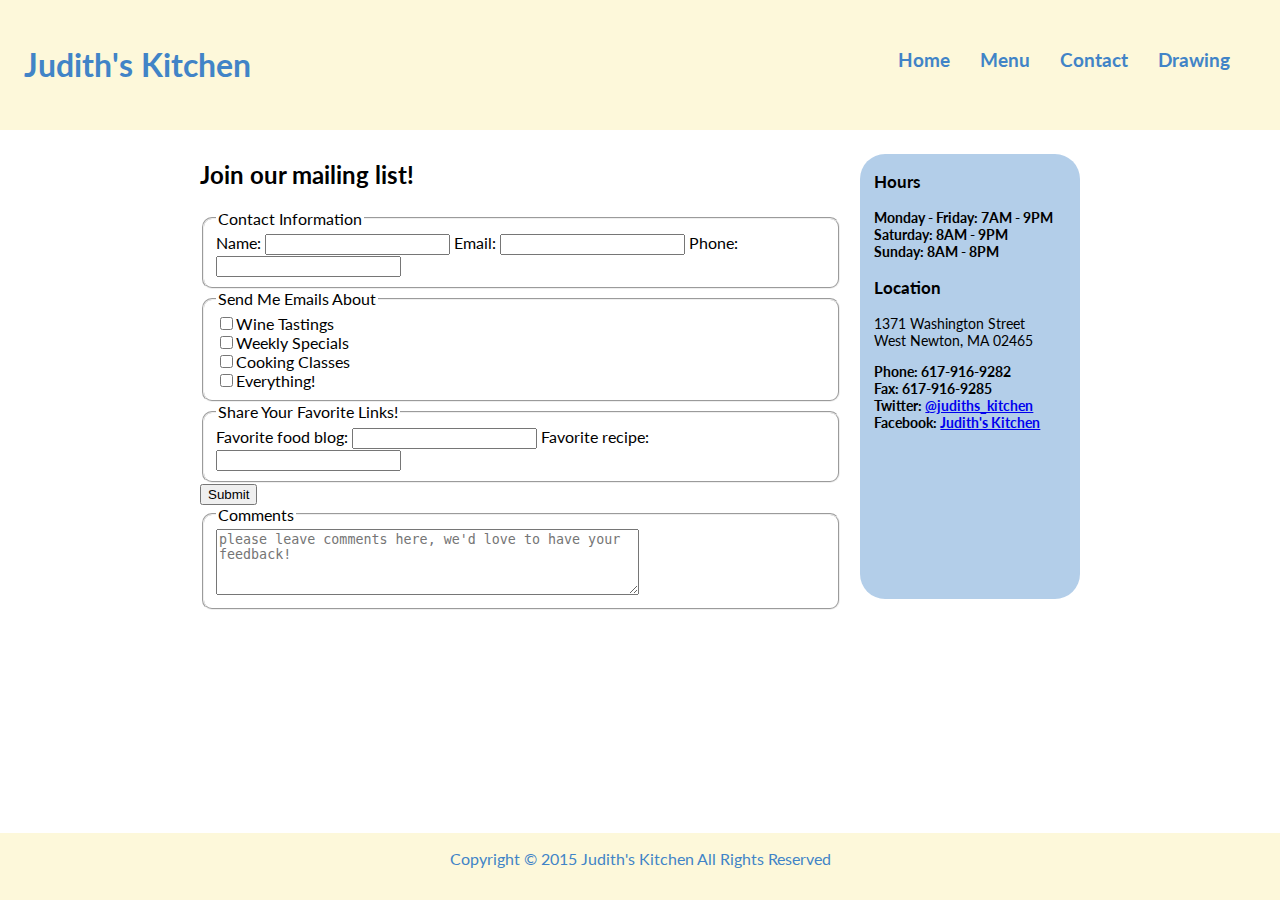
<file: contact.html>
<!DOCTYPE html>
<html lang="en">
<head>
	<meta charset="UTF-8">
	<title>Kate de Bethune project 2</title>
	<link href="p2.css" rel="stylesheet">
	<link href='http://fonts.googleapis.com/css?family=Lato' rel='stylesheet' type='text/css'>
</head>
<body>
	<header>
		<h1>Judith's Kitchen</h1>
		<nav>
			<ul>
				<li><a href="./index.html">Home</a></li>
				<li><a href="./menu.html">Menu</a></li>
				<li><a href="#">Contact</a></li>
				<li><a href="./drawing.html">Drawing</a><li>
			</ul>
		</nav>
	</header>
	<div class="wrapper">
		<article>
			<h2>Join our mailing list!</h2>
				<form action="#" method="post" id="contact_form">
					<fieldset>
						<legend>Contact Information</legend>
						
						<label for="name">Name:</label>
						<input type="text" required name="name" id="name">
						<!-- removing HTML 5 email, substituting text box for homemade validation js -->
						<!--
						<label for="email" >Email:</label>
						<input type="email" required name="email" id="email"> -->
						
						<label for="email" >Email:</label>
						<input type="text" name="email" id="email"> 
						<span class="error"></span>
						
						<label for="tel">Phone:</label>
						<input type="tel" name="tel" id="tel"> 

					</fieldset>

					<fieldset>
						<legend>Send Me Emails About</legend>
						
						<input type="checkbox" name="wine_tastings" value="wine_tastings">Wine Tastings<br>
						<input type="checkbox" name="weekly_specials"
						value="weekly_specials">Weekly Specials<br>
						<input type="checkbox" name="cooking classes" value="cooking_classes">Cooking Classes<br>
						<input type="checkbox" name="all" value="all">Everything!<br>

					</fieldset>

					<fieldset>
						<legend>Share Your Favorite Links!</legend>
						<!-- Favorite food blog / html5 URL-->
						<label for="blog">Favorite food blog: </label>
						<input type="url" name="food-blog" id="blog">
						<label for="recipe">Favorite recipe:</label>
						<input type="url" name="fav-recipe" id="recipe">
						<!-- Farvorite recipe / html5 URL -->
						<!-- Comments / text area -->
					</fieldset>
					<input type="submit" form="contact_form" value="Submit">
				</form>
				<fieldset>
				<legend>Comments</legend>
				<textarea name="comments" rows="4" cols="50" id="comments" form="contact_form" placeholder="please leave comments here, we'd love to have your feedback!" ></textarea>
				</fieldset>

			
		</article>
		<aside>
			<h3>Hours</h3>
				<p>Monday - Friday: 7AM - 9PM<br>
				Saturday: 8AM - 9PM<br>
				Sunday: 8AM - 8PM</p>
			
			<h3>Location</h3>
			
				<p>1371 Washington Street<br>
				West Newton, MA 02465</p>
			
			
				<p>Phone: 617-916-9282<br>
				Fax: 617-916-9285<br>
				Twitter: <a href="https://twitter.com/judiths_kitchen">@judiths_kitchen</a><br>
				Facebook: <a href="https://www.facebook.com/pages/Judiths-Kitchen/1618203295121492/">Judith's Kitchen</a></p>
			
			
					<iframe src="https://www.google.com/maps/embed?pb=!1m23!1m12!1m3!1d2948.7112137110316!2d-71.2292368!3d42.348679999999995!2m3!1f0!2f0!3f0!3m2!1i1024!2i768!4f13.1!4m8!3e6!4m0!4m5!1s0x89e382fa19c2c639%3A0x54265bfdad654554!2s1371+Washington+St%2C+West+Newton%2C+MA+02465!3m2!1d42.348679999999995!2d-71.2292368!5e0!3m2!1sen!2sus!4v1439925266133" width="180" height="150"  style="border:0" allowfullscreen></iframe>
				
		</aside>
	</div>
	<footer>
		<p>Copyright &#169; 2015 Judith's Kitchen All Rights Reserved</p>
	</footer>
	<script src="https://ajax.googleapis.com/ajax/libs/jquery/1.11.3/jquery.min.js"></script>
	<script src="p3.js"></script>
	
</body>
</html>
</file>
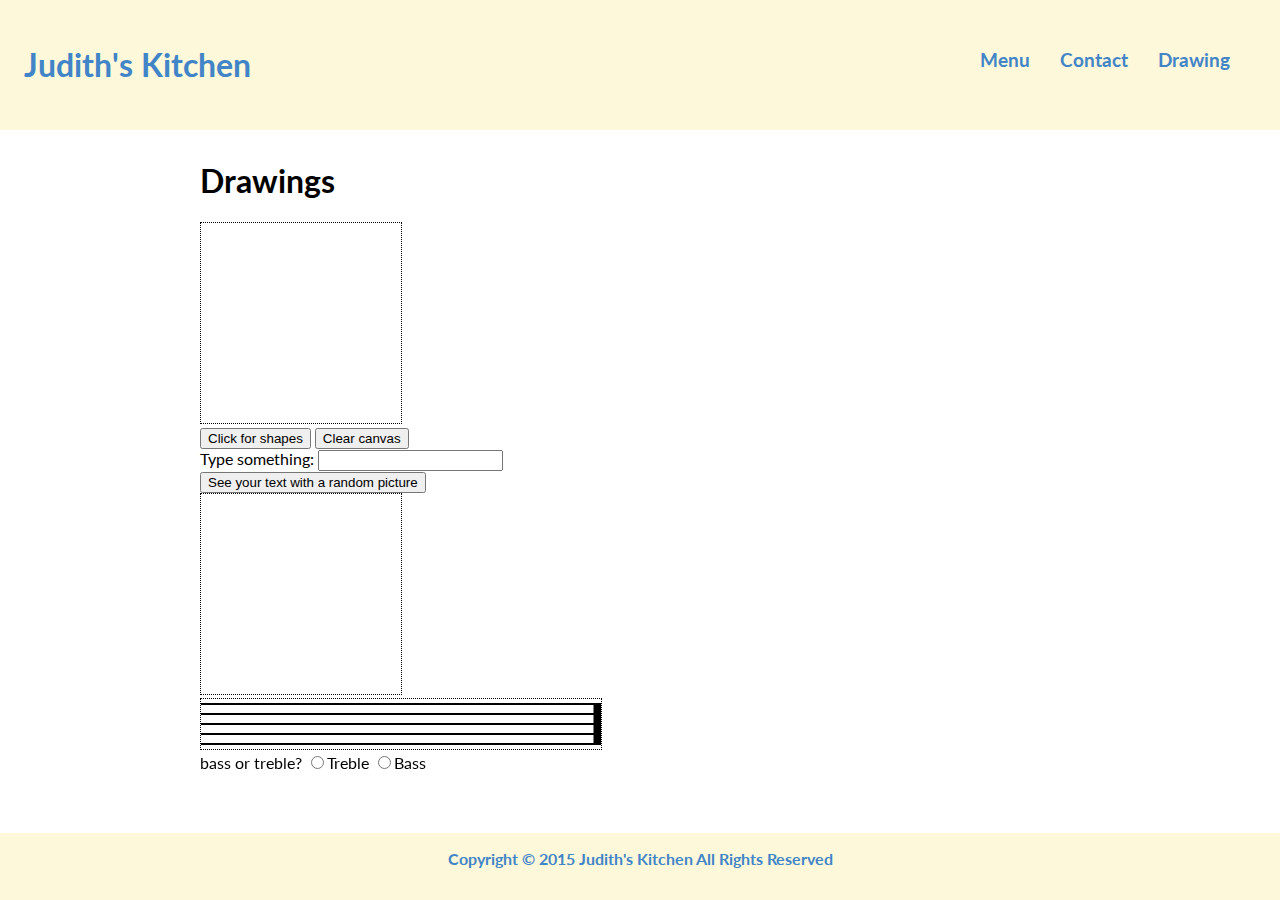
<file: drawing.html>
<!DOCTYPE html>
<html lang="en">
<head>
	<meta charset="UTF-8">
	<title>Kate de Bethune project 2</title>
	<link href="p2.css" rel="stylesheet">
	<link href='http://fonts.googleapis.com/css?family=Lato' rel='stylesheet' type='text/css'>

</head>
<body>
	<header>
		<h1>Judith's Kitchen</h1>
		<nav>
			<ul>
				<li><a href="./index>Home"</a></li>
				<li><a href="./menu.html">Menu</a></li>
				<li><a href="./contact.html">Contact</a></li>
				<li><a href="#">Drawing</a><li>
			</ul>
		</nav>
	</header>
	<div class="wrapper">
		<article>	
			
			<h1>Drawings</h1>
			<canvas width="200" height="200" id="c1"></canvas><br>
	        <button id="b1">Click for shapes</button>
	        <button id="clear">Clear canvas</button>

	        	<form>
				<label for="l1">Type something:</label>
	        	<input type="text" id="l1">
	        	<br>
	        	<button id="b2">See your text with a random picture</button>
	        </form>
	         <canvas width="200" height="200" id="c2"></canvas>
	         <br>
	         <canvas width="400" height="50" id="stave"></canvas>
	         <form>
	         <label for="clef">bass or treble?</label>
	         <input type="radio" class="clef" value="treble" name="clefRadioGroup">Treble
	         <input type="radio" class="clef" value="bass" name="clefRadioGroup">Bass<br> 
			</form> 

		</article>
		<aside>
		
		</aside>
	</div>
	<footer>
		<p>Copyright &#169; 2015 Judith's Kitchen All Rights Reserved</p>
	</footer>
	<script src="https://ajax.googleapis.com/ajax/libs/jquery/1.11.3/jquery.min.js"></script>
	<script src="jcanvas.js"></script>
	<script src="p3.js"></script>
	<!--
	<script>
		$('canvas').drawArc({
  		fillStyle: 'black',
  		x: 100, y: 100,
  		radius: 25
		});
	</script>
	-->
</body>
</html>
</file>
<file: p2.css>
html {
  box-sizing: border-box;
}

*, *:before, *:after {
  box-sizing: inherit;
}

body {
	font-family: 'Lato', sans-serif;
	background-color: white;
	padding: 0;
	margin: 0;
}
.wrapper {
	width: 900px;
	margin: 0 auto;
	padding: 10px;
	overflow: auto;
	margin: 0 auto;
	padding-top: 140px;
	padding-bottom: 100px;
}
header {
	background-color: #FDF8DA;
	color: #FEEBB3;
	width: 100%;
	overflow: auto;
	position: fixed;
}
header h1 {
	/* background-image: url("logo_sm.png"); */
	/* background-repeat: no-repeat; */
    /* background-position: center; */
	color: #4184C7;
	padding: .75em;
	width: 30%;
	float: left;
}
img {
	border: 1px solid black;
}

.floatleft {
	float: left;
	margin: 0 1em 1em 0;
}

.floatright {
	float: right;
	margin: 0 1em 1em 1em;
}

.clearfloat {
	clear: both;
}

aside {
	width: 25%;
	float: left;
	font-size: .9em;
	background-color: rgba(65, 132, 199, 0.4);
	padding: 0 1em 0 1em;
	border-radius: 25px;
	margin-top: 1em;
}

aside ul {
 	list-style-type: none;
}

aside li {
	text-decoration: none;
}

article {
	width: 73%;
	float: left;
	margin-right: 2%;
}

nav {
	font-size: 1.2em;
	font-weight: bold;
	width: 70%;
	float: left;
	padding-top: 2.5em;
} 

nav ul {
	padding: 0;
	margin: 0;
	list-style-type: none;
	text-align: right;
}

nav li {
	display: inline;
	padding-right: 1.3em;
} 

/* text is sent to the browser at the a leve
trying to style the text farther up won't work */
nav a {
	display: inline-block;
	text-decoration: none;
	color: #4184C7;
}

nav a:hover {
	color: #2D2D2D;
}

/* combining
nav ul text-align:center,
nav li inline AND
nav a display: inline-block
will center the nav.
*/

/* add height to nav, but depends on
what you want to do. */

footer {
	background-color: #FDF8DA;
	color: #4184C7;
	width: 100%;
	overflow: auto;
	position: fixed;
	left: 0px;
	bottom: 0px;
	text-align: center;
	padding: 0 0 1em 0;
	
}

/* page-specific styles */
/* Menu */

.menu-photo-container {
	display: inline-block;
    width: 121px;
    height: 140px;
    margin-bottom: 10px;
}

.menu-photo-float {
	float: left;
	width: 121px;
	height: 140px;
	margin-right: 3px;
	margin-bottom: 10px;
}

.menu-list {
	background-color: rgba(65, 132, 199, 0.4);
	width: 194px;
	border-radius: 10px;
}

fieldset {
	border-radius: 10px;
}

.error {
	color: red;
}

canvas {
    border: 1px dotted black;
}

/*
div {
    width: 30%;
    margin-right: 1%;
    float: left;
} */
</file>
